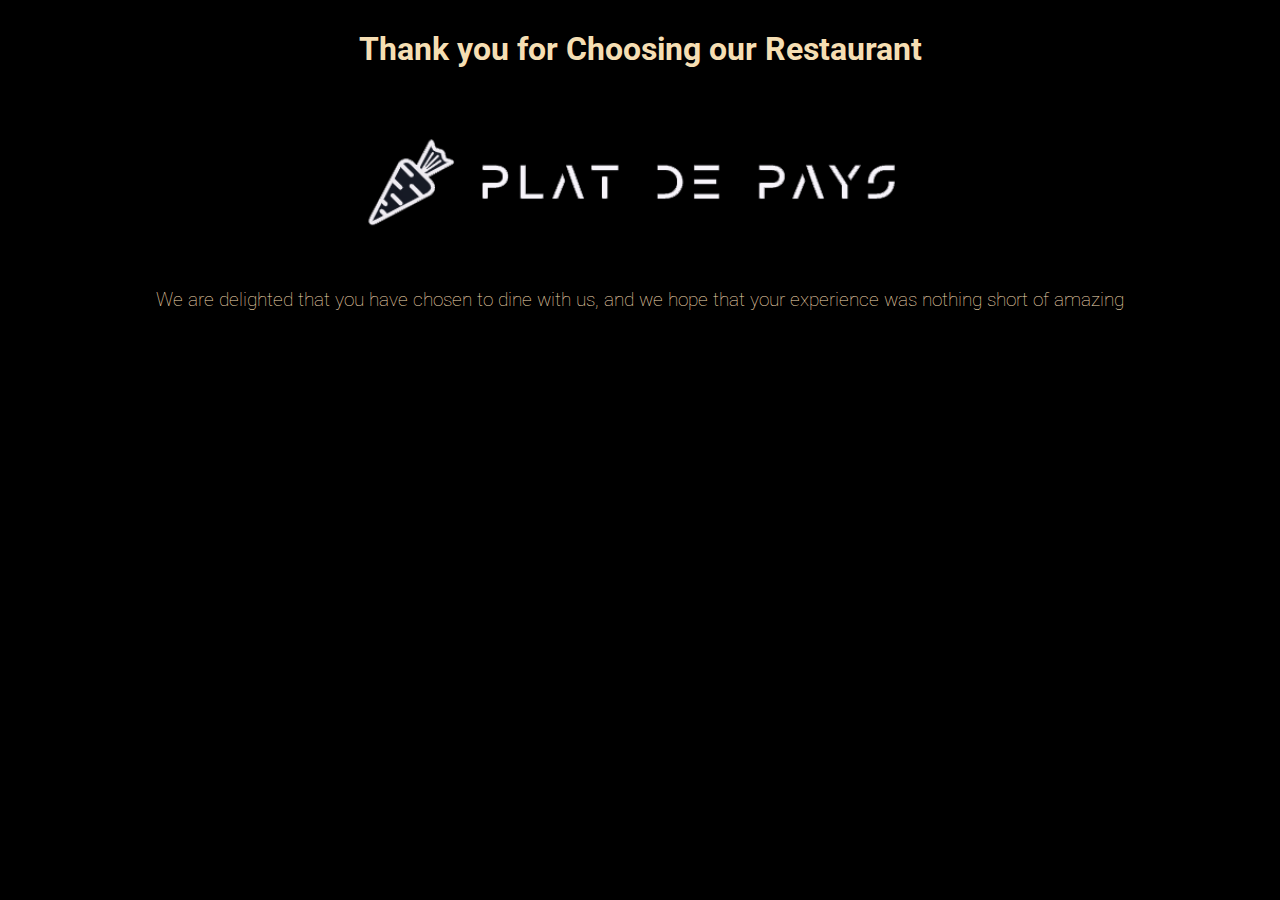
<file: templates/review.html>
<!DOCTYPE html>
<html lang="en">
<head>
    <meta charset="UTF-8">
    <meta http-equiv="X-UA-Compatible" content="IE=edge">
    <meta name="viewport" content="width=device-width, initial-scale=1.0">
    <title>Plat De Pays</title>

    <link
    href="https://fonts.googleapis.com/css2?family=Roboto:wght@300;400;500;700&display=swap"
    rel="stylesheet">
    <style>
        *{
            font-family: 'Roboto', sans-serif;
        }

        body{
            background-color: black;
        }

        h1{
            text-align: center;
            margin: 30px;
            color: wheat;
        }
        h3{
            text-align: center;
            color: wheat;
            font-weight: 100;
            margin: 30px;

        }
        img{
            display: block;
            margin-left: auto;
            margin-right: auto;
            width: 50%;
        }

       
        @media (max-width: 767px){
            img{
                width: 350px;
                height: auto;
            }
        }


    </style>


</head>
<body>

    <h1>Thank you for Choosing our Restaurant </h1>

    <img src="../images/logo.png" alt="">

    <h3>We are delighted that you have chosen to dine with us, and we hope that your experience was nothing short of amazing</h3>
    
</body>
</html>
</file>
